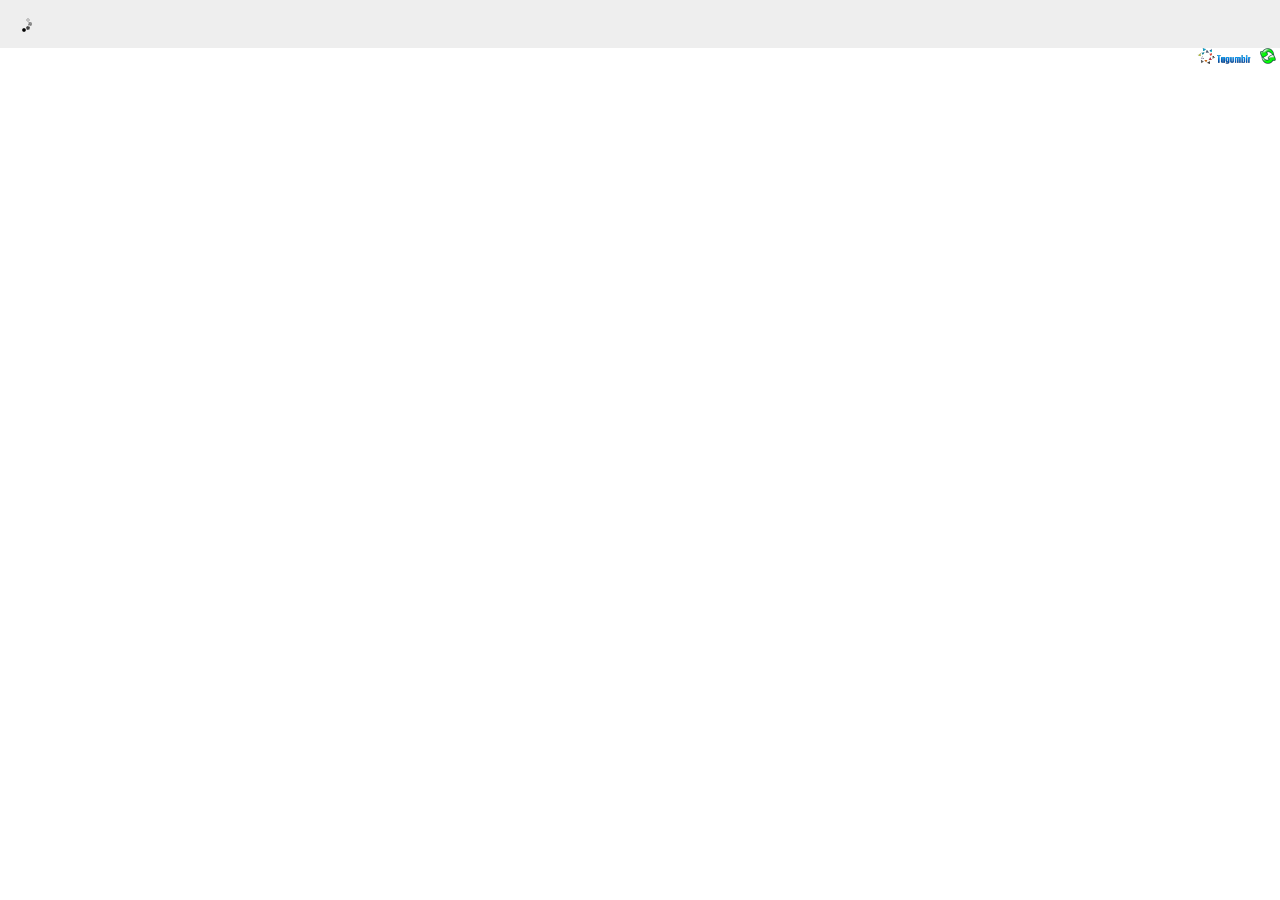
<file: Tagumblr.html>
<html> 
<head>
<meta content="text/html; charset=UTF-8" http-equiv="Content-Type" />
<title>Tagumblr</title> 
<link href="css/Tagumblr.css" rel="stylesheet" type="text/css" />
<script src="//ajax.googleapis.com/ajax/libs/jquery/3.2.1/jquery.min.js"></script>
</head> 
<body style="margin:0px;margin-top:0em;padding:0px;padding-top:0px;">
<div id="tags"></div>
<div align="right">
	<a href="https://satsea77.github.io/tagumblr/" target="_parent"><IMG src="img/logo16.png" alt="Tagumblr" title="Created by Tagumblr"></a>&nbsp;
	<a id="aShowTags" href="#" onclick="ShowTags_OnClick()"><IMG src="img/refresh.png" alt="refresh" title="refresh"></a>&nbsp;
	<!--<a href="http://www.amazon.co.jp/b?_encoding=UTF8&site-redirect=&node=202188011&tag=movieandstock-22&linkCode=ur2&camp=247&creative=1211" target="_parent"><img src="img/amazon.png" alt="amazon"></a><img src="http://www.assoc-amazon.jp/e/ir?t=movieandstock-22&l=ur2&o=9" width="1" height="1" border="0" alt="" style="border:none !important; margin:0px !important;" />-->
</div>
<script type="text/javascript" src="./js/Tagumblr.js"></script>
</body> 
</html>
</file>
<file: css/Tagumblr.css>
#tags {
	font-family:'Helvetica';
	background-color:#eee;
	padding:1em;
}
#tags li {
	display:inline;
	line-height:1.2;
}
#tags li a {
	color:#06c;
	background-color:#eee;
	border:0;
	text-decoration:none;
	font-weight:normal;
}
#tags li a:hover {
	background-color:#06c;
	color:#eee;
	text-decoration:none;
}
img {
	border: none;
}
</file>
